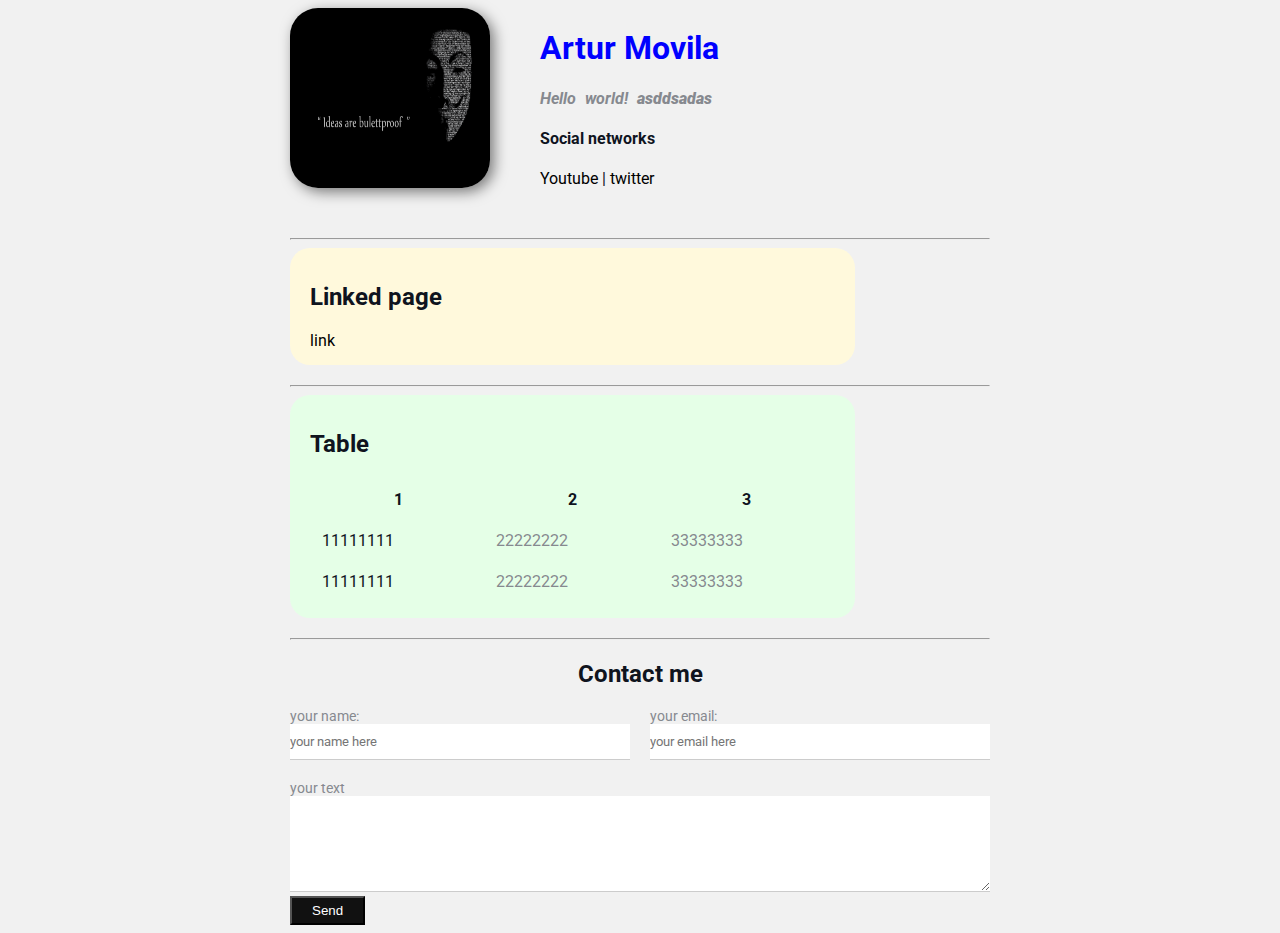
<file: index.html>
<!DOCTYPE html>
<html>
  <head>
    <meta charset="UTF-8" />

    <title>Artur Movila Test</title>
    <link rel="stylesheet" href="styles/styles.css">

  </head>
  <body>
    <div class="container">
           <div class="info">
                <img class= "avatar"src="images/vendetta.png" alt="My photo">
           <div class="info-text">
                <h1>Artur Movila</h1>
                <p>Hello world!        <strong>asddsadas</strong> </p> 
              
              
              <h4>Social networks</h4>
        
              <a href="https:/youtube.com" target="_blank">Youtube</a>
              |
              
              
                <a href="https:/twitter.com" target="_blank">twitter</a>
           </div>   
          </div>  
          
          
    
     

    <hr>

    <div class="card bg-yellow">
        <h2>Linked page</h2>
          <a target="_blank" href="youtube.html">link</a>
    </div>
  
    <hr> 
    <div class="card bg-green">
    <h2>Table</h2>
    
    
          <table class= "table" cellpadding= 10 >
            <thead><tr>
              <th>1</th>
              <th>2</th>
              <th>3</th>
            </tr>
          </thead>
            <tbody><tr>
              <td>11111111</td>
              <td>22222222</td>
              <td>33333333</td>
            </tr>
            <tr>
              <td>11111111</td>
              <td>22222222</td>
              <td>33333333</td>
            </tr>
          </tbody>
                  
            
            
          </table>
    </div>  
    
    <hr>
    <div class="contact">
      <h2> Contact me </h2>
        
          <form  action="/">
            <div class="row">
                  <div class="nm">
                    <label for="name">your name:</label>
                    <input type="text" id="name" placeholder="your name here">
                  </div>
                  <div class="nm">
                      <label for="name">your email:</label>
                      <input type="text" id="email" placeholder="your email here">
                  </div>
            </div> 
                  <div class="nm">
                      <label for="tx">your text</label>
                      
                      <textarea name="" id="text1" cols="30" rows="5"></textarea>
                </div>
                <input class="btn" type="submit" value="Send">
                
        </form>
    </div>
    
    
  
  </body>
</html>
</file>
<file: styles/styles.css>
@import url('https://fonts.googleapis.com/css2?family=Roboto&display=swap');


/*   *{
    padding: 0;
} */

body{
    background-color: #f1f1f1;
    color: #0f141e;

    font-size: 16px;
    font-weight: normal;
    font-family: 'roboto', sans-serif;
    
}
a {
    color: black;
    text-decoration: none;
}
a:hover {
    text-decoration: underline;
}
a:active{
color: blue;

}
a:visited{
    color:  grey;
}
h1 {
    color: blue;
}
.info{
    display: flex;
    margin-bottom: 50px;
    
}
.info-text{
    margin-left: 50px;
}
.avatar {
    width: 200px;
    border-radius: 28px;
    box-shadow: 4px 4px 14px rgba(0,0,0,0.5);
}
.info p {
    color: #86898f;
    margin: 0;
    font-style: italic;
    font-weight: bold;
    /*text-transform: capitalize; */
    /*letter-spacing: 1px; */
    word-spacing: 5px;
}
@media (max-width: 700px) {
      .info {
          text-align: center;
          display: block;
      }
}
.container {
      max-width: 700px;
      margin: auto;
}
/*.social {
    background: skyblue;
    padding: 15px 40px;
    border: 5px solid grey;
    margin: 20px 40px;
    border-style: dotted;
}

.box-model >div {
    float: left;
    background: black;
    height: 200px;
    width: 25%;
    box-sizing: border-box;

}*/
.bg-yellow {
    background: #fff9dc;
}
.bg-green {
    background: #e5ffe7;
}
.card {
    padding: 15px 20px;
   max-width: 75%;
    margin-bottom: 20px;
    border-radius: 20px;
}
.table {
    width: 100%;
   
}
.table td {
    padding-bottom: 10px;
}
.table td:nth-child(2), .table td:nth-child(3) {
    color: #86898f;
}
/*
.table tr:nth-child(even) {
    background: red;
}
*/
.contact h2 {
    text-align: center;
}

.nm label{
    display: block;
    font-size: 14px;
    color: #86898f;
}

.nm input, .nm textarea{
    width: 100%;
    box-sizing: border-box;
    border: none;
    border-bottom: 1px solid #ccc;
    color: #000;
    padding: 10px 0px; 
    outline: none;
    font-family: inherit;
}
.row {
 display: flex; 
 margin-bottom: 20px;  
}
.row > .nm{
    width:50%;
    
}
.row > .nm:first-child {
    margin-right: 20px;
}
.btn {
  background: #111;
  padding: 5px 20px;
  color:#fff;

}
</file>
